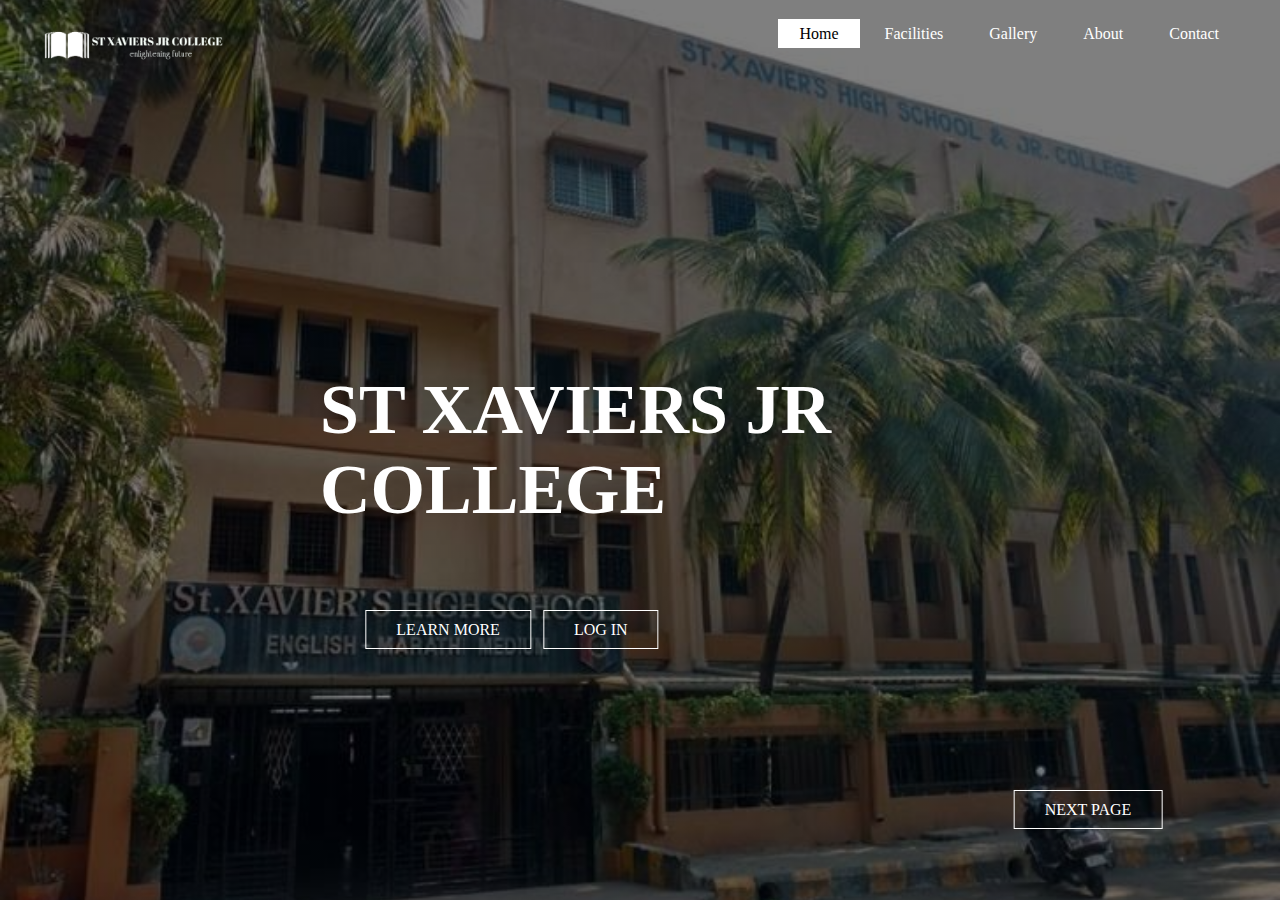
<file: index.html>
<!DOCTYPE html>
<html>
<head>
	<title>ST XAVIERS</title>
	<link rel="stylesheet" type="text/css" href="css/style.css">
</head>
<body>
	<header>
		<div class="main">
			<div class="logo">
				<a href="index.html"><img src="logo.png"></a>
			</div>
			<ul>
				<li class="active"><a href="index.html">Home</a></li>
				<li><a href="services.html">Facilities</a></li>
				<li><a href="gallery.html">Gallery</a></li>
				<li><a href="about.html">About</a></li>
				<li><a href="contact.html">Contact</a></li>
			</ul>
		</div>
		<div class="title">
			<h1>ST XAVIERS JR COLLEGE</h1>
		</div>
		<div class="button">
			<a href="services.html" class="btn">NEXT PAGE</a>
		</div>
		<div class="button1">
			<a href="about.html" class="btn1">LEARN MORE</a>&nbsp&nbsp
			<a href="form.html" class="btn1">LOG IN</a>
		</div>
	</header>

</body>
</html>
</file>
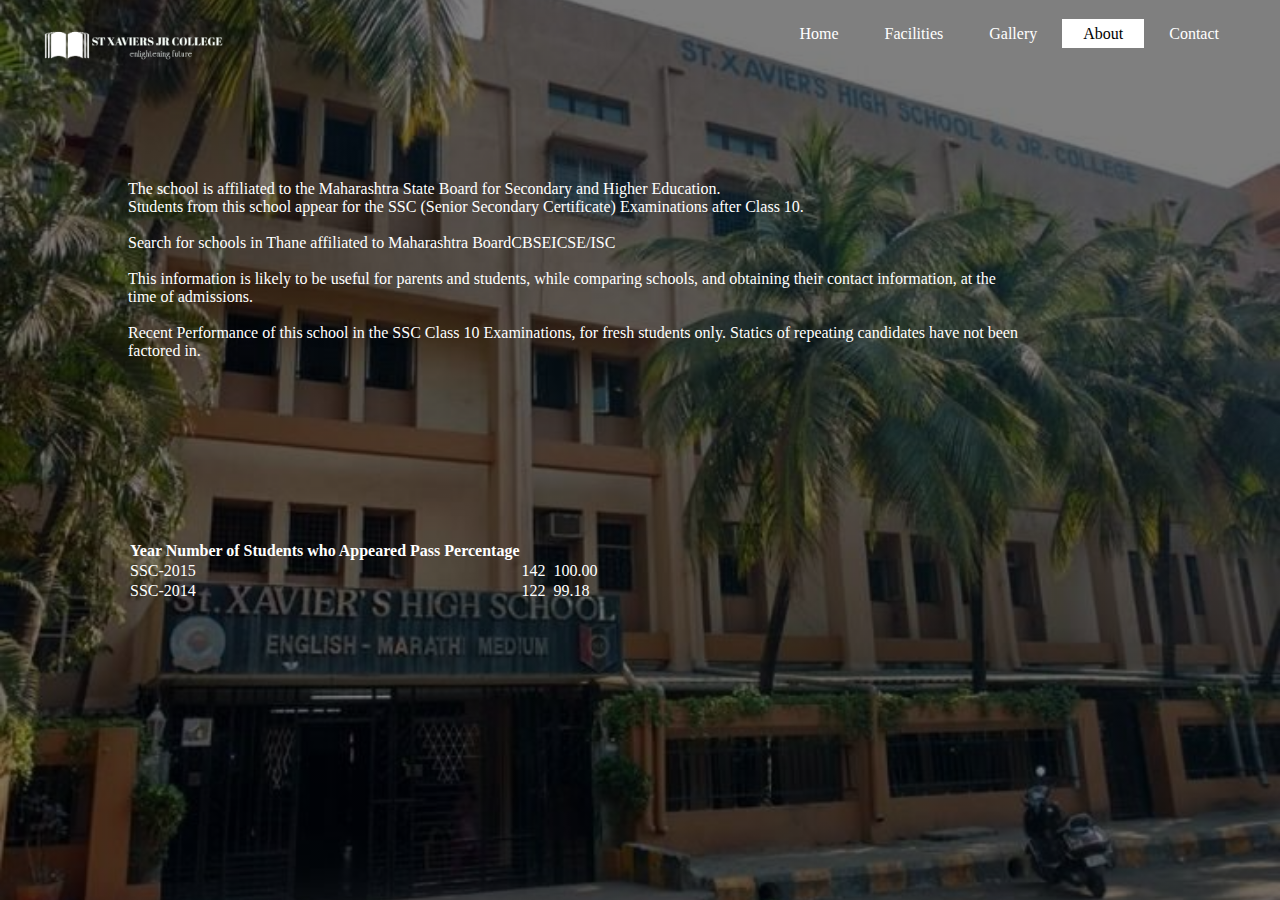
<file: about.html>
<!DOCTYPE html>
<html>
<head>
	<title>ST XAVIERS</title>
	<link rel="stylesheet" type="text/css" href="css/style.css">
</head>
<body>
	<header>
		<div class="main">
			<div class="logo">
				<a href="index.html"><img src="logo.png"></a>
			</div>
			<ul>
				<li><a href="index.html">Home</a></li>
				<li><a href="services.html">Facilities</a></li>
				<li><a href="gallery.html">Gallery</a></li>
				<li class="active"><a href="about.html">About</a></li>
				<li><a href="contact.html">Contact</a></li>
			</ul>
		</div>
		<p>
			The school is affiliated to the Maharashtra State Board for Secondary and Higher Education.<br>
Students from this school appear for the SSC (Senior Secondary Certificate) Examinations after Class 10. <br><br>

Search for schools in Thane affiliated to Maharashtra BoardCBSEICSE/ISC<br><br>

This information is likely to be useful for parents and students, while comparing schools, and obtaining their contact information, at the<br> time of admissions.<br><br>

Recent Performance of this school in the SSC Class 10 Examinations, for fresh students only. Statics of repeating candidates have not been<br> factored in.<br>



		</p>
		<table>
			<th>Year	Number of Students who Appeared	Pass Percentage</th>
			<tr>
				<td>SSC-2015</td>
				<td>142</td>
				<td>&nbsp</td>
				<td>100.00</td>
			</tr>
			<tr>
				<td>SSC-2014</td>
				<td>122</td>
				<td>&nbsp</td>
				<td>99.18</td>
			</tr>
		</table>
	</header>

</body>
</html>
</file>
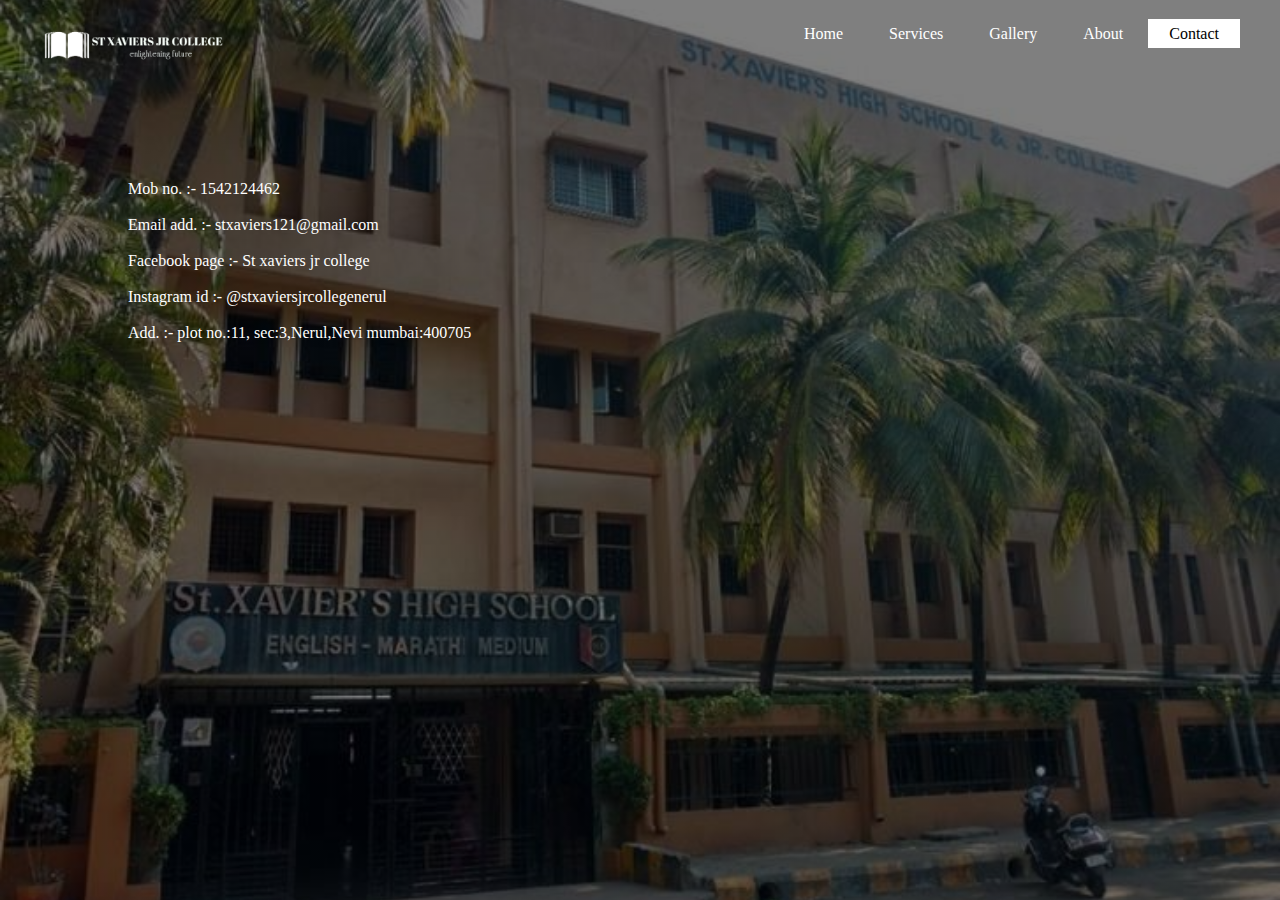
<file: contact.html>
<!DOCTYPE html>
<html>
<head>
	<title>ST XAVIERS</title>
	<link rel="stylesheet" type="text/css" href="css/style.css">
</head>
<body>
	<header>
		<div class="main">
			<div class="logo">
				<a href="index.html"><img src="logo.png"></a>
			</div>
			<ul>
				<li><a href="index.html">Home</a></li>
				<li><a href="services.html">Services</a></li>
				<li><a href="gallery.html">Gallery</a></li>
				<li><a href="about.html">About</a></li>
				<li class="active"><a href="contact.html">Contact</a></li>
			</ul>
			<p>
				Mob no. :- 1542124462
				<br><br>

				Email add. :- stxaviers121@gmail.com
				<br><br>

				Facebook page :- St xaviers jr college
				<br><br>

				Instagram id :- @stxaviersjrcollegenerul
				<br><br>
				Add. :- plot no.:11, sec:3,Nerul,Nevi mumbai:400705
			</p>
		</div>
	</header>

</body>
</html>
</file>
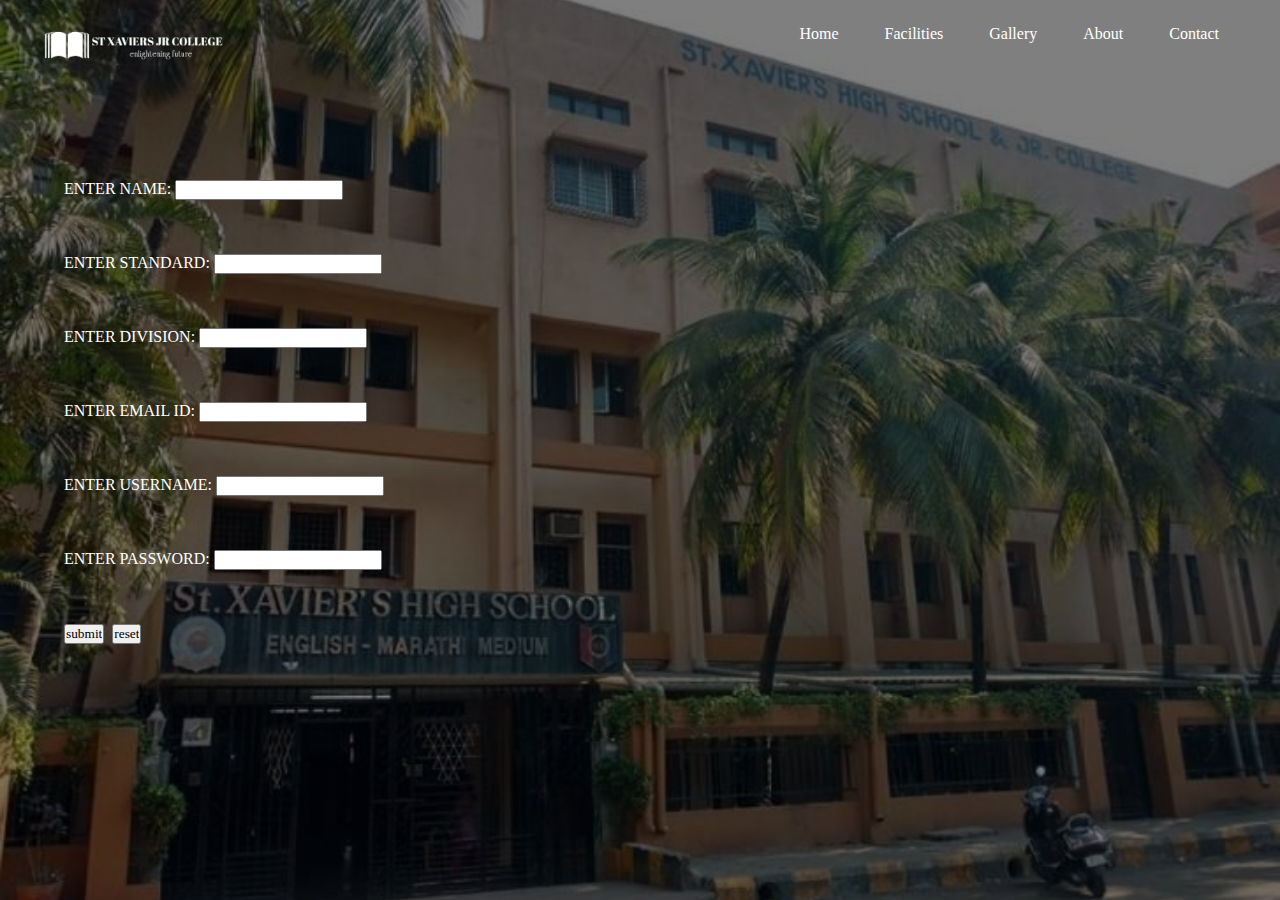
<file: form.html>
<!DOCTYPE html>
<html>
<head>
	<title>ST XAVIERS</title>
	<link rel="stylesheet" type="text/css" href="css/style.css">
</head>
<body>
	<header>
		<div class="main">
			<div class="logo">
				<a href="index.html"><img src="logo.png"></a>
			</div>
			<ul>
				<li><a href="index.html">Home</a></li>
				<li><a href="services.html">Facilities</a></li>
				<li><a href="gallery.html">Gallery</a></li>
				<li><a href="about.html">About</a></li>
				<li><a href="contact.html">Contact</a></li>
			</ul>
		</div>
		<div class="login">
			<form>
				ENTER NAME:
				<input type="text" name="a">
				<br><br>
				<br><br>
				ENTER STANDARD:
				<input type="text" name="b">
				<br><br>
				<br><br>
				ENTER DIVISION:
				<input type="text" name="">
				<br><br>
				<br><br>
				ENTER EMAIL ID:
				<input type="text" name="">
				<br><br>
				<br><br>
				ENTER USERNAME:
				<input type="text" name="">
				<br><br>
				<br><br>
				ENTER PASSWORD:
				<input type="text" name="">
				<br><br>
				<br><br>
				
				<input  type="button" name="c" value="submit">&nbsp
				<input  type="button" name="c" value="reset">
			</form>
		</div>
	</header>

</body>
</html>
</file>
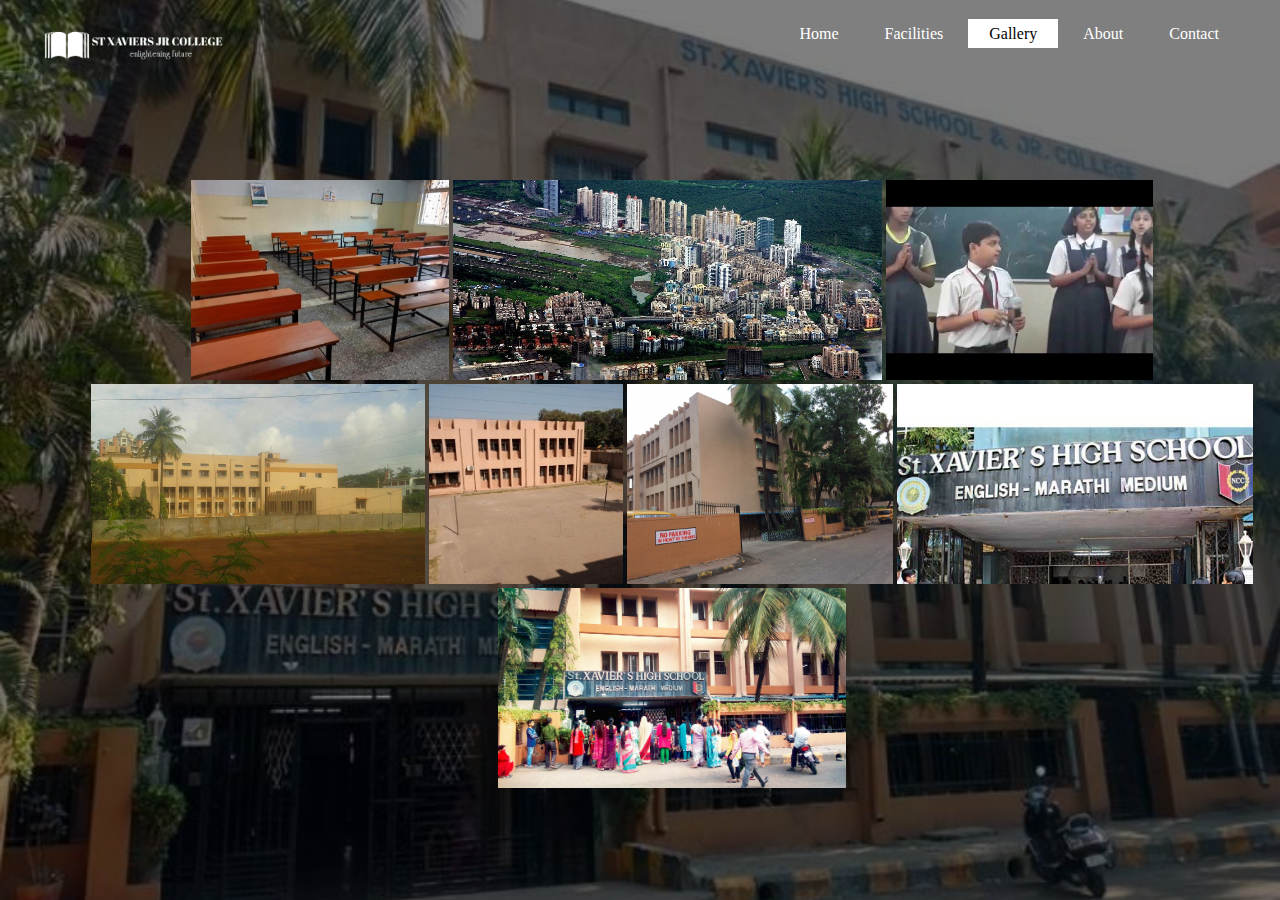
<file: gallery.html>
<!DOCTYPE html>
<html>
<head>
	<title>ST XAVIERS</title>
	<link rel="stylesheet" type="text/css" href="css/style.css">
</head>
<body>
	<header>
		<div class="main">
			<div class="logo">
				<a href="index.html"><img src="logo.png"></a>
			</div>
			<ul>
				<li><a href="index.html">Home</a></li>
				<li><a href="services.html">Facilities</a></li>
				<li class="active"><a href="gallery.html">Gallery</a></li>
				<li><a href="about.html">About</a></li>
				<li><a href="contact.html">Contact</a></li>
			</ul>
		</div>
		<div class="gallery">
			<img class="image-resize" src="2.jpg">
			
	
			<img class="image-resize" src="3.jpg" >
	
	
			<img class="image-resize" src="4.jpg" >
		

			<img class="image-resize" src="5.jpg" >

			<img class="image-resize" src="6.jpg" >

			<img class="image-resize" src="7.jpg" >

			<img class="image-resize" src="9.jpg" >

			<img class="image-resize" src="8.jpg" >
		</div>	
	</header>

</body>
</html>
</file>
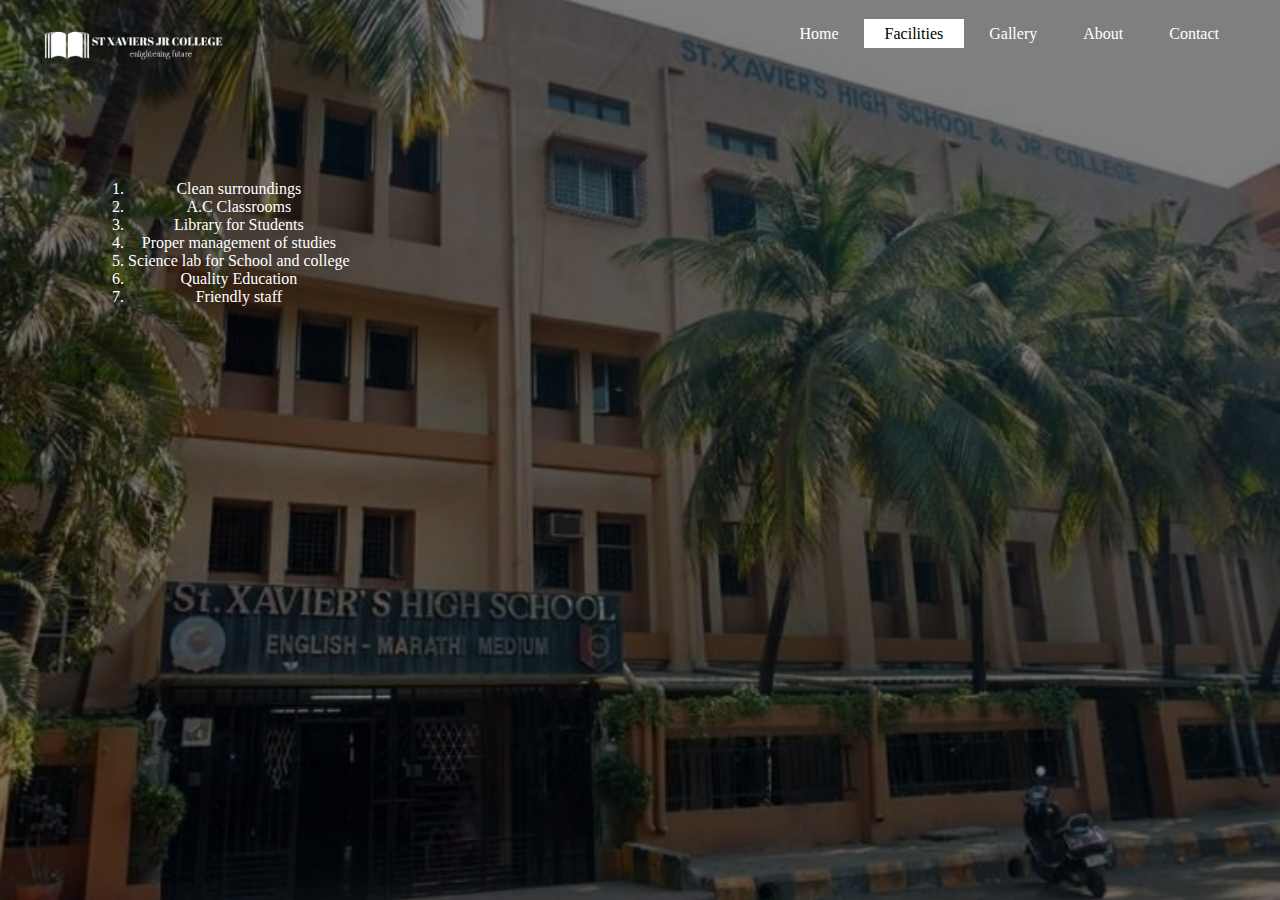
<file: services.html>
<!DOCTYPE html>
<html>
<head>
	<title>ST XAVIERS</title>
	<link rel="stylesheet" type="text/css" href="css/style.css">
</head>
<body>
	<header>
		<div class="main">
			<div class="logo">
				<a href="index.html"><img src="logo.png"></a>
			</div>
			<ul>
				<li><a href="index.html">Home</a></li>
				<li class="active"><a href="services.html">Facilities</a></li>
				<li><a href="gallery.html">Gallery</a></li>
				<li><a href="about.html">About</a></li>
				<li><a href="contact.html">Contact</a></li>
			</ul>
			<ol start="1" style="position: center;">
				<li>Clean surroundings </li>
				<li>A.C Classrooms </li>
				<li>Library for Students </li>
				<li>Proper management of studies </li>
				<li>Science lab for School and college </li>
				<li>Quality Education </li>
				<li>Friendly staff </li>
			</ol>
		</div>
	</header>

</body>
</html>
</file>
<file: css/style.css>
*{
	margin: 0;
	padding: 0;
	font-family: Century Gothic;
}
header{
	background-image:linear-gradient(rgba(0,0,0,0.5),rgba(0,0,0,0.5)), url(../1.jpg);
	height: 100vh;
	background-size: cover;
	background-position: center;
}

ul{
	float: right;
	list-style-type: none;
	margin-top: 25px;
}

ul li{
	display: inline-block;
}

ul li a{
	text-decoration: none;
	color: #fff;
	padding: 5px 20px;
	border: 1px solid transparent;
	transition: 0.6s ease;
}

ul li a:hover{
	background-color: #fff;
	color: #000;
	
}

ul li.active a{
	background-color: #fff;
	color: #000;

}

ol{
	text-align: center;
	position: absolute;
	top: 20%;
	left: 10%;
}

ol li{

	color: #fff;
}

.logo img{
	float: left;
	width: 200px;
	height: auto;
}

.main{
	max-width: 1200px;
	margin: auto;
}

.title{
	position: absolute;
	top: 50%;
	left: 50%;
	transform: translate(-50%,-50%);
}

.title h1{
	color: #fff;
	font-size: 70px ;
}

.button{
	position: absolute;
	top: 90%;
	left: 85%;
	transform: translate(-50%,-50%);
}

.btn{
	border: 1px solid #fff;
	padding: 10px 30px;
	color: #fff;
	text-decoration: none;
	transition: 0.6s ease;
}

.btn:hover{
	background-color: #fff;
	color: #000;

}

.button1{
	position: absolute;
	top: 70%;
	left: 40%;
	transform: translate(-50%,-50%);
}

.btn1{
	border: 1px solid #fff;
	padding: 10px 30px;
	color: #fff;
	text-decoration: none;
	transition: 0.6s ease;
}

.btn1:hover{
	background-color: #fff;
	color: #000;

}

.gallery{
	
	text-align: center;
	position: absolute;
	top: 20%;
	left: 5%;
}

.image-resize{
	height: 200px;
	width:auto;
}

.login{
	display: inline-block;
	position: absolute;
	top: 20%;
	left: 5%;
}

.login form{
	color: #fff;

}

.btn3{
	border: 1px solid #fff;
	padding: 10px 30px;
	color: #fff;
	text-decoration: none;
	transition: 0.6s ease;

}

.btn4{
	border: 1px solid #fff;
	padding: 10px 30px;
	color: #fff;
	text-decoration: none;
	transition: 0.6s ease;
}

p{
	
	position: absolute;
	top: 20%;
	left: 10%;
	color: #fff; 
}

table{
	position: absolute;
	top: 60%;
	left: 10%;
	color: #fff;
}
</file>
